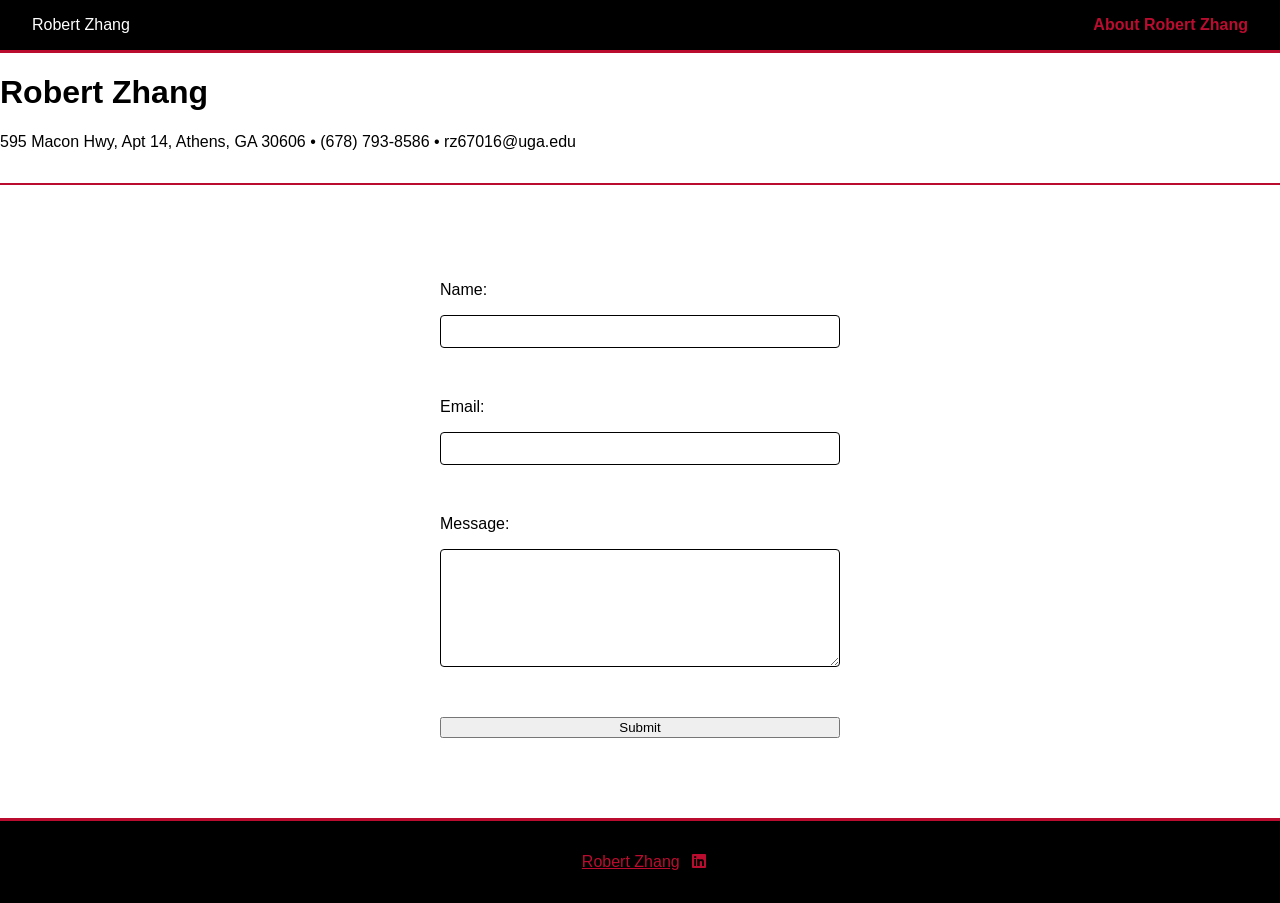
<file: contact.html>
<!DOCTYPE html>
<html lang="en">

<head>
    <meta charset="UTF-8">
    <meta name="viewport" content="width=device-width, initial-scale=1.0">
    <title>Contact Robert Zhang</title>

    <link rel="stylesheet" href="style.css">
    <link rel="stylesheet"
        href="https://cdnjs.cloudflare.com/ajax/libs/font-awesome/6.5.1/css/all.min.css">
</head>

<body>

    <nav>
        <p>Robert Zhang</p>

        <p>
            <a href="index.html">About Robert Zhang</a>
        </p>
    </nav>

    <h1>Robert Zhang</h1>

   <p>
      595 Macon Hwy, Apt 14, Athens, GA 30606
      &bull;
      (678) 793-8586
      &bull;
      rz67016@uga.edu
    </p>

    <hr>

    <section>

       <form class="one-col" method="POST"
      action="https://formsubmit.co/rz67016@uga.edu">

            <label for="name">Name:</label>
            <input
                type="text"
                id="name"
                name="name"
                required>

            <br>

            <label for="email">Email:</label>
            <input
                type="email"
                id="email"
                name="email"
                required>

            <br>

            <label for="message">Message:</label>
            <textarea
                id="message"
                name="message"
                rows="5"
                cols="30"></textarea>

            <br>

            <button type="submit">Submit</button>

        </form>

    </section>


    <footer>

        <p>

            <a href="index.html">Robert Zhang</a>

            <a href="https://www.linkedin.com/in/robert-zhang-076332190/"
               target="_blank">
                <i class="fa-brands fa-linkedin"></i>
            </a>
        </p>

    </footer>

</body>

</html>
</file>
<file: style.css>
body {
    margin: 0;
    font-family: 'Poppins', sans-serif;
}

/****************   Nav Section **********************/
nav {
    display: flex;
    justify-content: space-between;
    align-items: center;
    background-color: #000000;
    color: #ffffff;
    padding: 1rem 2rem;
    border-bottom: 3px solid #BA0C2F;
}

nav p {
    margin: 0;
}

nav a {
    color: #BA0C2F;
    text-decoration: none;
    font-weight: 600;
}

/***********************  Footer Section   **************************/
footer {
    display: flex;
    justify-content: center;
    align-items: center;
    background-color: #000000;
    color: #ffffff;
    padding: 1rem;
    border-top: 3px solid #BA0C2F;
}

footer a {
    color: #BA0C2F;
    margin-left: 0.5rem;
}

/*********** Splash Page ************************/
header {
    display: flex;
    flex-direction: column;
    align-items: center;
    text-align: center;
    padding: 3rem 1rem;
    background-color: #BA0C2F;
    color: #ffffff;
}

header h1 {
    font-family: 'Poppins', sans-serif;
    font-weight: 700;
    font-size: 3rem;
    color: #ffffff;
    text-transform: uppercase;
    letter-spacing: 2px;
    margin: 0.5rem 0;
}

header img {
    border-radius: 50%;
    border: 4px solid #000000;
}

.address {
    font-size: 0.95rem;
    color: #f2f2f2;
    margin-top: 1rem;
}

.tagline {
    font-style: italic;
    color: #f2f2f2;
    margin-top: 0.25rem;
}

/************* Sections ********************/
hr {
    border: none;
    border-top: 2px solid #BA0C2F;
    margin: 2rem 0;
}

section {
    padding: 2rem 1.5rem;
    margin-bottom: 1rem;
}

section h3 {
    font-family: 'Poppins', sans-serif;
    font-weight: 600;
    color: #BA0C2F;
    font-size: 1.5rem;
    border-bottom: 2px solid #000000;
    display: inline-block;
    padding-bottom: 0.25rem;
    margin-bottom: 1rem;
}

section dl {
    display: grid;
    grid-template-columns: 1fr 1fr;
    gap: 0.75rem 1.5rem;
    margin-top: 0.5rem;
}

section dt {
    font-weight: 600;
    color: #000000;
}

section ul {
    list-style-type: square;
    padding-left: 1.5rem;
    color: #333333;
    line-height: 1.6;
}

section a {
    color: #BA0C2F;
    text-decoration: none;
}

section a:hover {
    color: #000000;
    text-decoration: underline;
}

/**************   Projects   *****************/
.three-col {
    display: grid;
    grid-template-columns: repeat(3, 1fr);
    gap: 1.5rem;
    padding: 1rem;
}

.card img {
    width: 100%;
    max-width: 100px;
    display: block;
    margin: 0 auto 0.75rem auto;
    border-radius: 6px;
    border: 2px solid #BA0C2F;
}

.card {
    background-color: #f9f9f9;
    border-radius: 8px;
    box-shadow: 0 2px 8px rgba(0, 0, 0, 0.25);
    border-top: 4px solid #BA0C2F;
    padding: 1rem;
    text-align: center;
}

/**************   Responsiveness   *****************/
@media (max-width: 680px) {
    nav {
        flex-direction: column;
        align-items: flex-start;
        gap: 0.5rem;
    }

    .three-col {
        grid-template-columns: 1fr;
        justify-items: center;
    }
}

/**************   Contact Page   *****************/
.one-col {
    display: flex;
    flex-direction: column;
    max-width: 400px;
    margin: 2rem auto;
    gap: 1rem;
}

input {
    padding: 0.5rem;
    border: 1px solid #000000;
    border-radius: 4px;
    font-family: inherit;
}

input:focus {
    outline: none;
    border-color: #BA0C2F;
}

textarea {
    padding: 0.5rem;
    border: 1px solid #000000;
    border-radius: 4px;
    font-family: inherit;
    min-height: 100px;
}

textarea:focus {
    outline: none;
    border-color: #BA0C2F;
}
</file>
